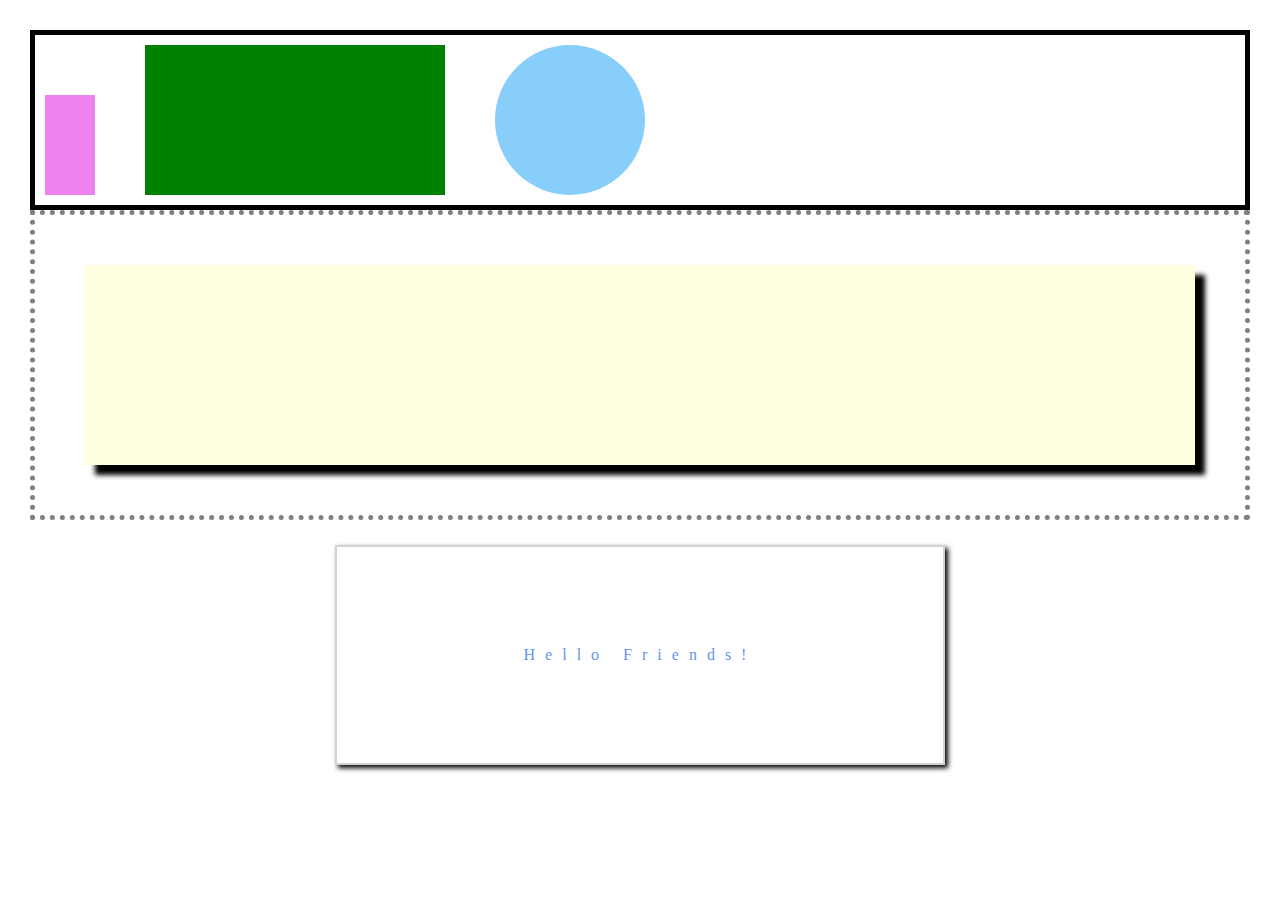
<file: drill-2/index.html>
<!DOCTYPE html>
<html lang="en">
<head>
    <meta charset="UTF-8">
    <meta http-equiv="X-UA-Compatible" content="IE=edge">
    <meta name="viewport" content="width=device-width, initial-scale=1.0">
    <title>Document</title>
    <link rel="stylesheet" href="reset.css">
    <link rel="stylesheet" href="index.css">

</head>
<body>

    <div class="section1">
        <div class="square1"></div>
        <div class="square2"></div>
        <div class="circle"></div>
    </div>

    <div class="section2">
        <div class="shadowsquare"></div>
    </div>

    <div class="section3">
        <h1>Hello Friends!</h1>
    </div>




    
</body>
</html>
</file>
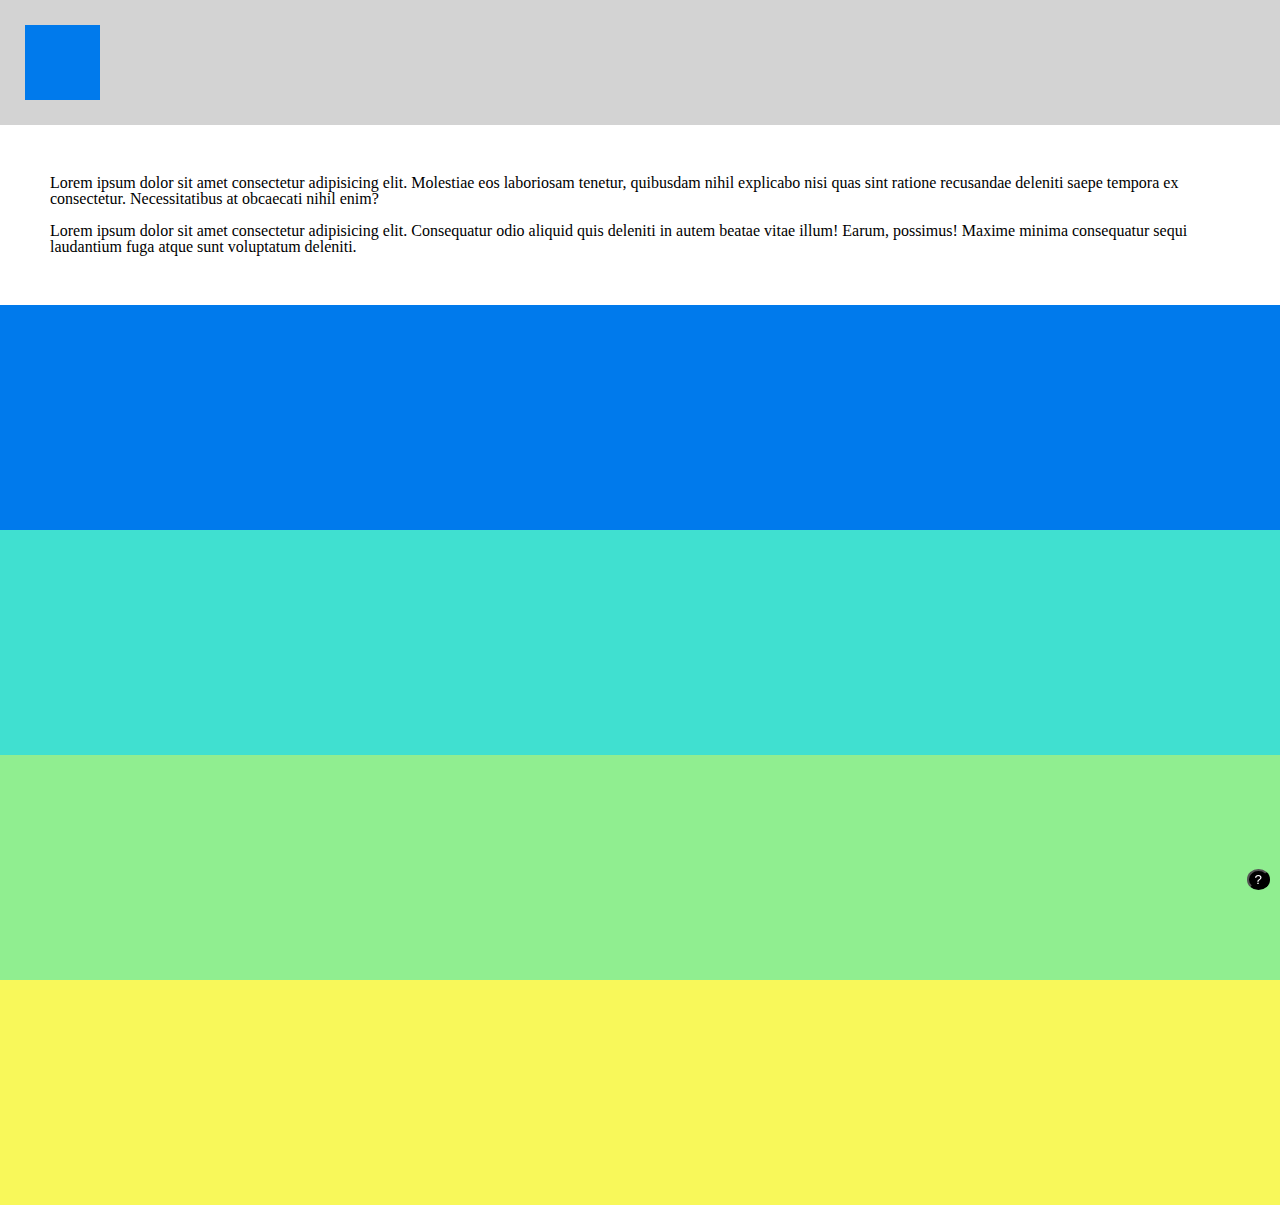
<file: drill-3/index.html>
<!DOCTYPE html>
<html lang="en">
<head>
    <meta charset="UTF-8">
    <meta http-equiv="X-UA-Compatible" content="IE=edge">
    <meta name="viewport" content="width=device-width, initial-scale=1.0">
    <title>Document</title>
    <link rel="stylesheet" href="reset.css">
    <link rel="stylesheet" href="index.css">

</head>
<body>
    <header>
        <div class="headersquare"></div>
    </header>

    <article>
        <p>Lorem ipsum dolor sit amet consectetur adipisicing elit. Molestiae eos laboriosam tenetur, quibusdam nihil explicabo nisi quas sint ratione recusandae deleniti saepe tempora ex consectetur. Necessitatibus at obcaecati nihil enim?</p>
<br/>
        <p>Lorem ipsum dolor sit amet consectetur adipisicing elit. Consequatur odio aliquid quis deleniti in autem beatae vitae illum! Earum, possimus! Maxime minima consequatur sequi laudantium fuga atque sunt voluptatum deleniti.</p>
    </article>
    
    <div class=" bar stripe1"></div>
    <div class="bar stripe2"></div>
    <div class="bar stripe3"></div>
    <div class="bar stripe4"></div>

    <div class="question">
        <button>?</button>
    </div>



</body>
</html>
</file>
<file: drill-2/index.css>
body{
    margin: 0;
    background-color: white;
    padding: 30px; /*padding creats an inside border so everything in the body does not touch the edge of the page.*/

}

.section1{
    border: 5px solid black; /*solid is the border style*/
    padding: 10px;
    display: flex; /*it can be flex because this is the parent to the child*/
    align-items: flex-end;
    box-sizing: border-box;
}

.square1 {
    height: 100px;
    background-color: violet;
    width: 50px; /*the content of square one is making the section larger*/
}

.square2{
    background-color: green;
    height: 150px;
    width: 300px;
    margin: 0 50px; /*margin creates the space of 50px between the objects.*/

}

.circle{
    background-color: lightskyblue;
    height: 150px;
    width: 150px;
    border-radius: 50%;
}

.section2{
    border: 5px dotted gray;
    padding: 50px;
    display: flex;
    align-items: center;
    box-sizing: border-box;

}

.shadowsquare{
    width: 100%; /*this will make the box go all the way to where the padding is*/
    height: 200px;
    background-color: lightyellow;
    box-shadow: black 10px 10px 5px 0px; /*you need to px dimension or it wont work*/

}

.section3{
    width: 50%; /*this will fill up half of the page*/
    border: 2px solid lightgray;
    background-color: white;
    padding: 100px;
    box-sizing: border-box;
    margin: 25px auto;
    box-shadow: black 3px 3px 5px 0px;
}

h1{
    width: 100%;
    text-align: center;
    color: cornflowerblue;
    letter-spacing: 10px;
}
</file>
<file: drill-3/index.css>
body{
    margin: 0;
    padding: 0;
}

article{
    padding: 50px;
}

header{
    background-color: lightgray;
    padding: 25px; /*background-color by itself doesn't do anything until you give it padding*/
    box-sizing: border-box;
}

.headersquare{
    width: 75px;
    height: 75px;
    background-color: rgb(0, 122, 236);
}

.stripe1{
    /* padding: 50px; */
    background-color: rgb(0, 122, 236);
}

.bar{
    height: 25vh; 
}

.stripe2{
    background-color: turquoise;
}

.stripe3{
    background-color: lightgreen;
}

.stripe4{
    background-color: rgb(248, 248, 90);
}

button{
    border-radius: 50%;
    background-color: black;
    color: white;
    right: 10px;
    bottom: 10px;
    position: fixed; /*position fixed with right and bottom telling it where to be*/
    cursor: pointer;
}
</file>
